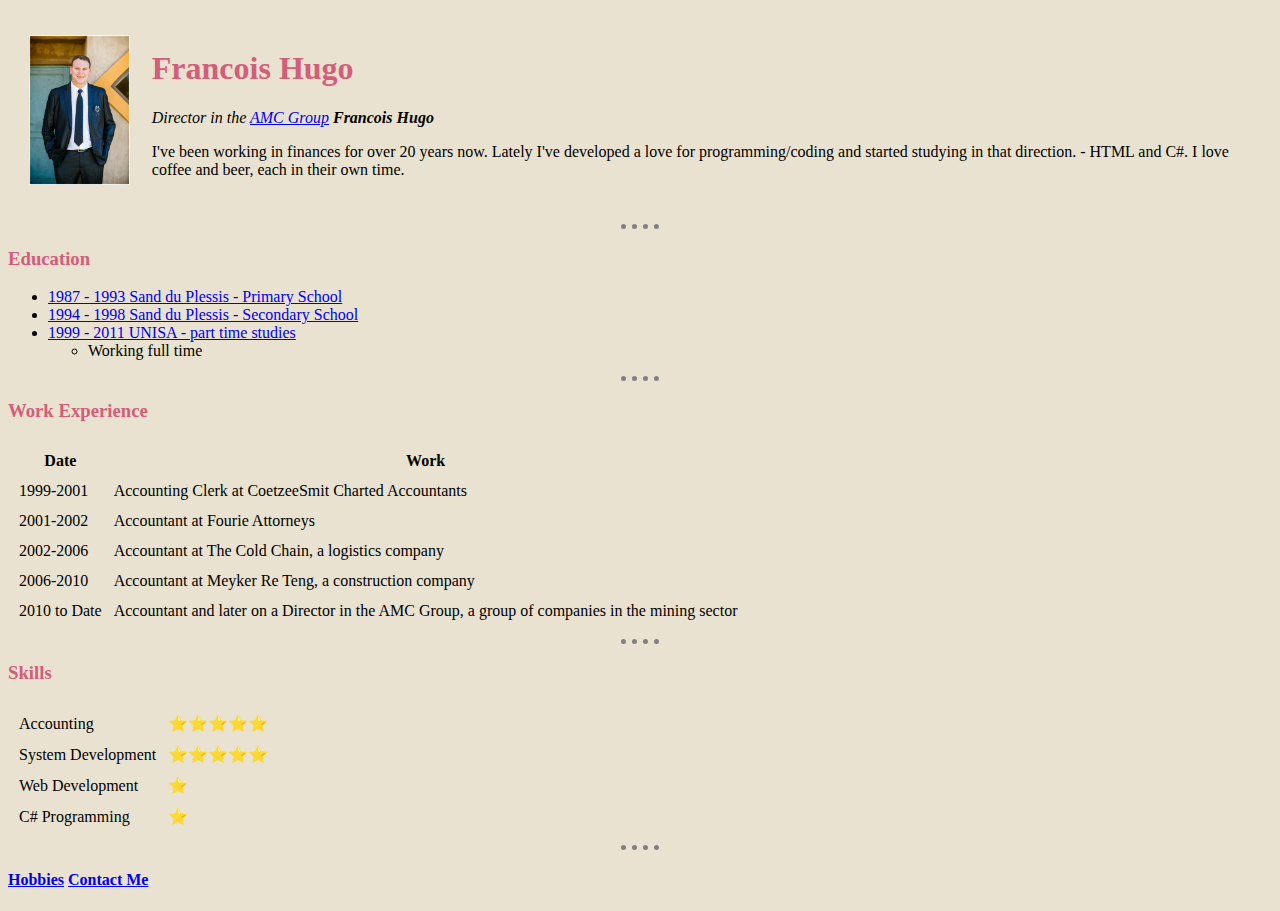
<file: index.html>
<!DOCTYPE html>
<html>

<head>
  <meta charset="utf-8">
  <title>Francois's Personal Site</title>
  <link rel="stylesheet" href="css\styles.css">
</head>

<body>
  <table cellspacing="20">
    <tr>
      <td><img src="10384053_10152862774596944_2084797293271907211_n.jpg" alt="profile picture"></td>
      <td>
        <h1>Francois Hugo</h1>
        <p>
          <em>
            Director in the <a href="https://www.africanminingandcrushing.com">AMC Group</a> <strong>Francois Hugo</strong>
          </em>
        </p>
        <p>
          I've been working in finances for over 20 years now. Lately I've developed a love for programming/coding and started studying in that direction.
           - HTML and C#. I love coffee and beer, each in their own time.
        </p>
      </td>
    </tr>
  </table>
  <hr>

  <h3>Education</h3>
  <ul>
    <li><a href="https://sanniesprimer.wixsite.com/sannies">1987 - 1993 Sand du Plessis - Primary School</a></li>
    <li><a href="http://www.sannies.co.za/">1994 - 1998 Sand du Plessis - Secondary School</a></li>
    <li><a href="https://www.unisa.ac.za/sites/corporate/default">1999 - 2011 UNISA - part time studies</a>
      <ul>
        <li>
          Working full time
        </li>
      </ul>
    </li>
  </ul>
  <hr>

  <h3>Work Experience</h3>
  <table cellspacing="10">
    <thead>
      <tr>
        <th>Date</th>
        <th>Work</th>
      </tr>
    </thead>
    <tbody>
      <tr>
        <td>1999-2001</td>
        <td>Accounting Clerk at CoetzeeSmit Charted Accountants</td>
      </tr>
      <tr>
        <td>2001-2002</td>
        <td>Accountant at Fourie Attorneys</td>
      </tr>
      <tr>
        <td>2002-2006</td>
        <td>Accountant at The Cold Chain, a logistics company</td>
      </tr>
      <tr>
        <td>2006-2010</td>
        <td>Accountant at Meyker Re Teng, a construction company</td>
      </tr>
      <tr>
        <td>2010 to Date</td>
        <td>Accountant and later on a Director in the AMC Group, a group of companies in the mining sector</td>
      </tr>
    </tbody>
  </table>
  <hr>

  <h3>Skills</h3>
  <table cellspacing="10">
    <tr>
      <td>Accounting</td>
      <td>⭐⭐⭐⭐⭐</td>
    </tr>
      <td>System Development</td>
      <td>⭐⭐⭐⭐⭐</td>
    </tr>
      <td>Web Development</td>
      <td>⭐</td>
    <tr>
      <td>C# Programming</td>
      <td>⭐</td>
    </tr>
  </table>
  <hr>

  <h4>
    <a href="my_hobbies.html">Hobbies</a>
    <a href="contact_details.html">Contact Me</a>
  </h4>

</body>

</html>
</file>
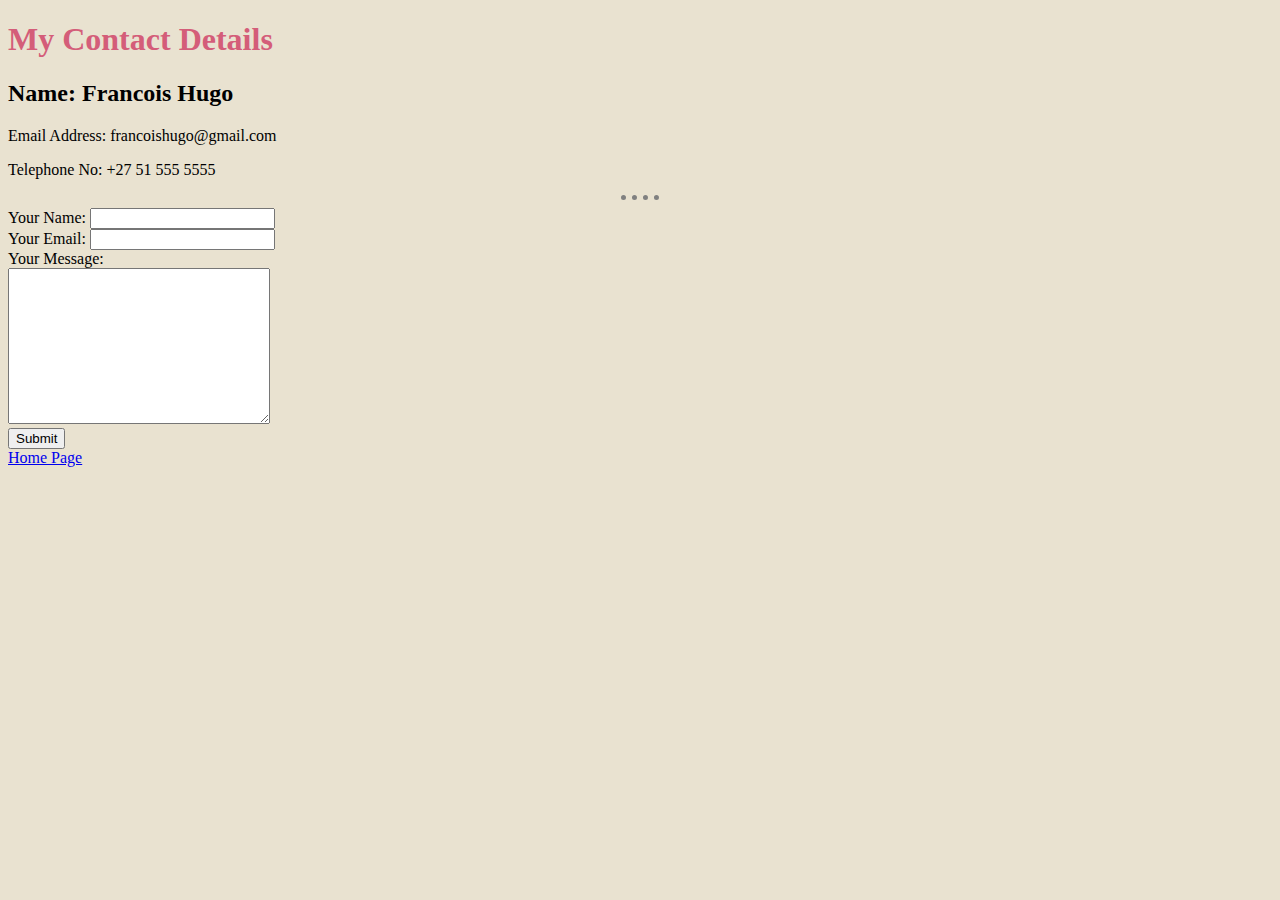
<file: contact_details.html>
<!DOCTYPE html>
<html lang="en">
<head>
  <meta charset="UTF-8">
  <meta name="viewport" content="width=device-width, initial-scale=1.0">
  <meta http-equiv="X-UA-Compatible" content="ie=edge">
  <title>Contact Details</title>
  <link rel="stylesheet" href="css\styles.css">
</head>
<body>
  <h1>My Contact Details</h1>
  <h2>Name: Francois Hugo</h2>
  <p>Email Address: francoishugo@gmail.com</p>
  <p>Telephone No: +27 51 555 5555</p>
<hr>
  <form action="mailto:francois@email.com" method="post" enctype="text/plain">
    <label for="">Your Name:</label>
    <input type="text" name="yourName" value="">
    <br>
    <label>Your Email:</label>
    <input type="email" name="yourEmail" value="">
    <br>
    <label>Your Message:</label>
    <br>
    <textarea name="yourMessage" rows="10" cols="30"></textarea>
    <br>
    <input type="submit" name="">
  </form>
  <a href="index.html">Home Page</a>
</body>
</html>
</file>
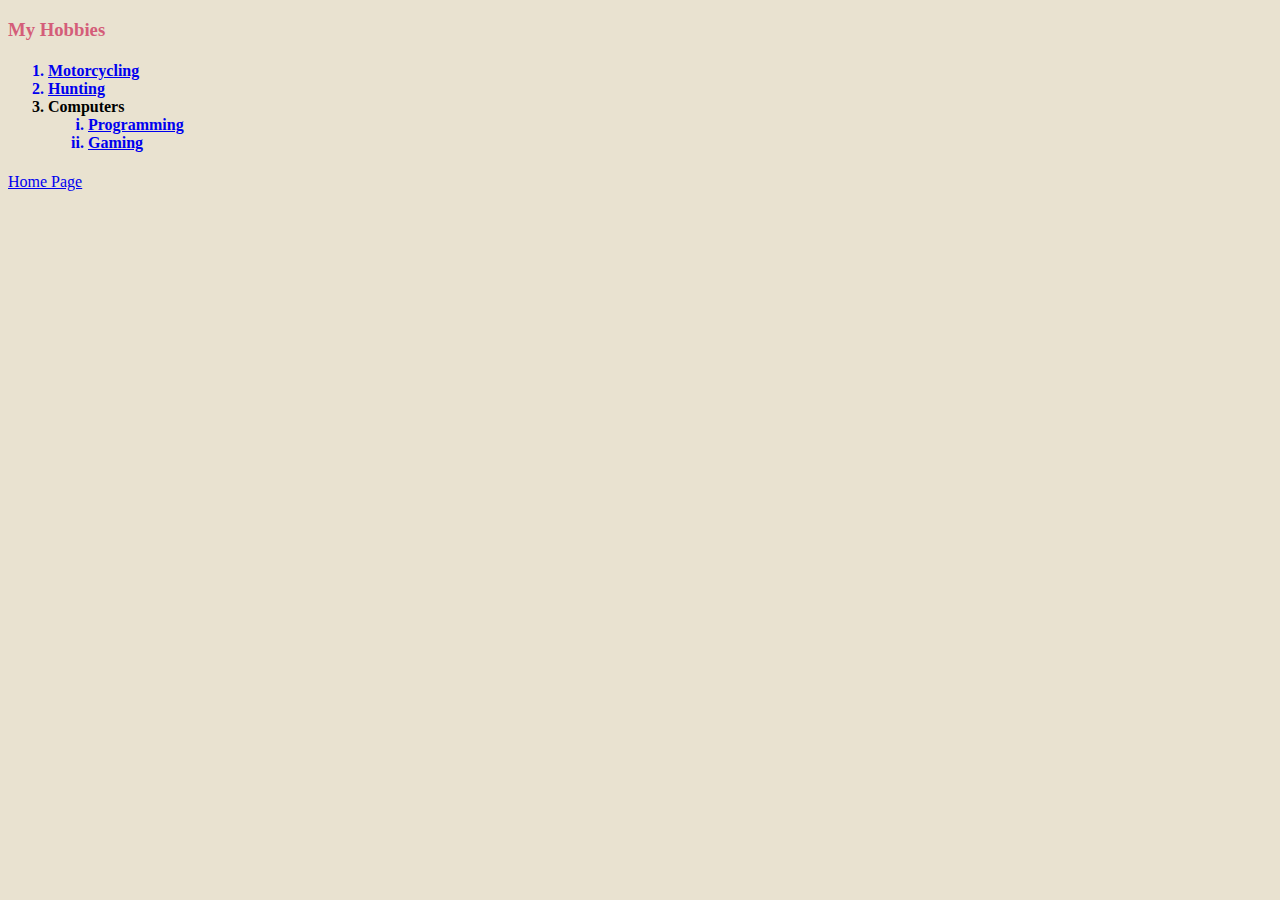
<file: my_hobbies.html>
<!DOCTYPE html>
<html lang="en">

<head>
  <meta charset="UTF-8">
  <meta name="viewport" content="width=device-width, initial-scale=1.0">
  <meta http-equiv="X-UA-Compatible" content="ie=edge">
  <title>My Hobbies</title>
  <link rel="stylesheet" href="css\styles.css">
</head>

<body>
  <h3>My Hobbies</h3>
    <h4>
      <ol>
        <a href="https://en.wikipedia.org/wiki/Motorcycling"><li>Motorcycling</li></a>
        <a href="https://en.wikipedia.org/wiki/Hunting"><li>Hunting</li></a>
        <li>Computers
          <ol type="i">
            <a href="https://en.wikipedia.org/wiki/Computer_programming"><li>Programming</li></a>
            <a href="https://en.wikipedia.org/wiki/Gaming"><li>Gaming</li></a>
          </ol>
        </li>
      </ol>
    </h4>
    <a href="index.html">Home Page</a>
</body>

</html>
</file>
